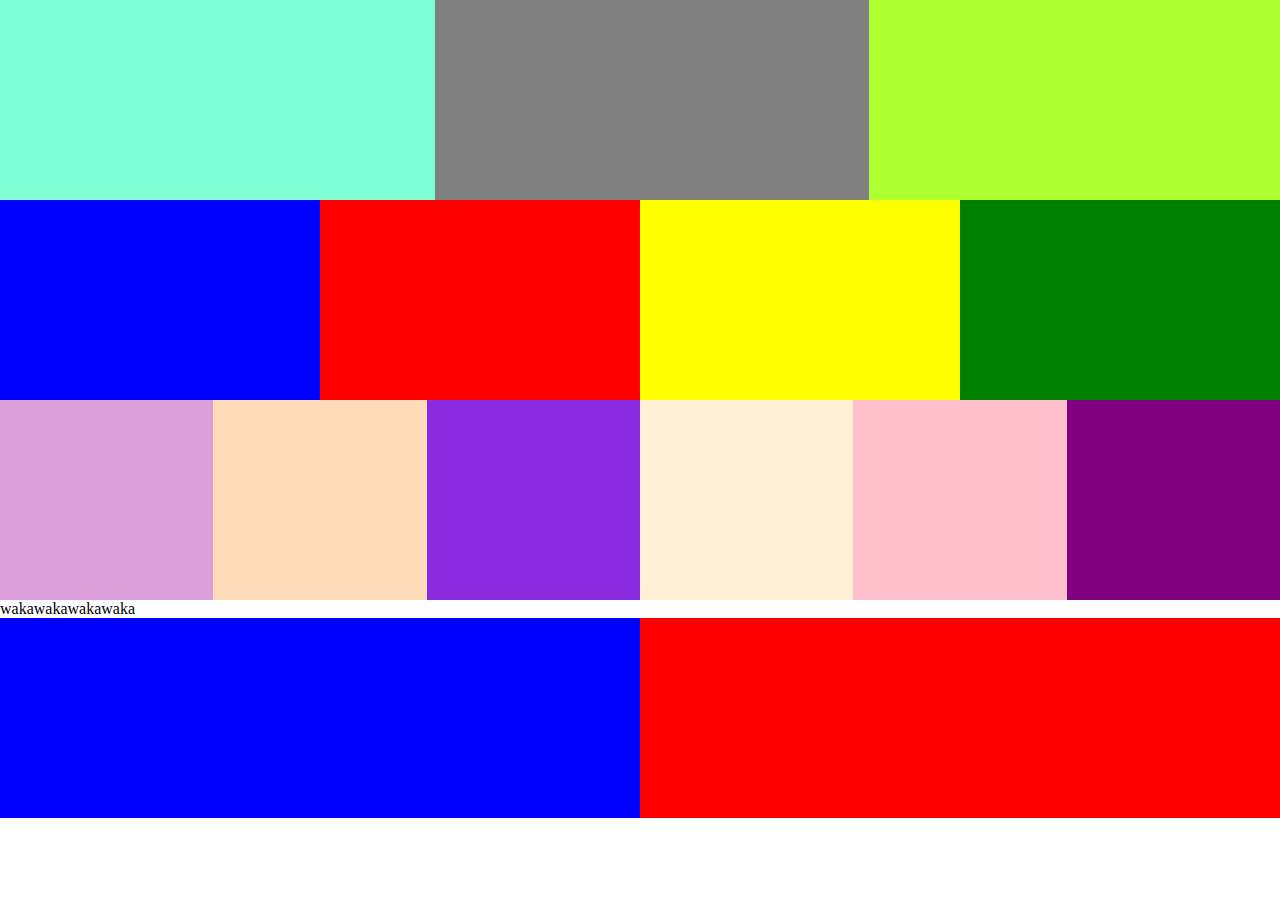
<file: colores.html>
<!DOCTYPE html>
<html lang="en">
  <head>
    <meta charset="UTF-8" />
    <meta name="viewport" content="width=device-width, initial-scale=1.0" />
    <title>Pagina de columnas</title>
    <style>
      .container,
      .container-fluid,
      .container-xxl,
      .container-xl,
      .container-lg,
      .container-md,
      .container-sm {
        --bs-gutter-x: 1.5rem;
        --bs-gutter-y: 0;
        width: 100%;
        padding-right: calc(var(--bs-gutter-x) * 0.5);
        padding-left: calc(var(--bs-gutter-x) * 0.5);
        margin-right: auto;
        margin-left: auto;
      }
      .row {
        --bs-gutter-x: 1.5rem;
        --bs-gutter-y: 0;
        display: flex;
        flex-wrap: wrap;
        margin-top: calc(-1 * var(--bs-gutter-y));
        margin-right: calc(-0.5 * var(--bs-gutter-x));
        margin-left: calc(-0.5 * var(--bs-gutter-x));
      }

      body {
        margin: 0 auto;
      }

      .col-auto {
        flex: 0 0 auto;
        width: auto;
        height: 200px;
      }
      .col-1 {
        flex: 0 0 auto;
        width: 8.33333333%;
      }
      .col-2 {
        flex: 0 0 auto;
        width: 16.66666667%;
      }
      .col-3 {
        flex: 0 0 auto;
        width: 25%;
      }

      .col-4 {
        flex: 0 0 auto;
        width: 33.33333333%;
      }

      .col-5 {
        flex: 0 0 auto;
        width: 41.66666667%;
      }

      .col-6 {
        flex: 0 0 auto;
        width: 50%;
      }

      .col-7 {
        flex: 0 0 auto;
        width: 58.33333333%;
      }

      .col-8 {
        flex: 0 0 auto;
        width: 66.66666667%;
      }

      .col-9 {
        flex: 0 0 auto;
        width: 75%;
      }

      .col-10 {
        flex: 0 0 auto;
        width: 83.33333333%;
      }

      .col-11 {
        flex: 0 0 auto;
        width: 91.66666667%;
      }

      .col-12 {
        flex: 0 0 auto;
        width: 100%;
      }
    </style>
  </head>
  <body>
    <!-- Crear un contenedor que tenga 3 columnas y cada columna con una altura de 200px y cada columna con un color diferente -->

    <div class="container">
      <div class="row">
        <div class="col-auto col-4" style="background-color: aquamarine"></div>
        <div class="col-auto col-4" style="background-color: gray"></div>
        <div class="col-auto col-4" style="background-color: greenyellow"></div>
      </div>
    </div>

    <!-- Crear un contenedor que tenga 4 columnas y cada columna con una altura de 200px y cada columna con un color diferente -->

    <div class="container row">
      <div class="col-auto col-3" style="background-color: blue"></div>
      <div class="col-auto col-3" style="background-color: red"></div>
      <div class="col-auto col-3" style="background-color: yellow"></div>
      <div class="col-auto col-3" style="background-color: green"></div>
    </div>

    <!-- Crear un contenedor que tenga 6 columnas y cada columna con una altura de 200px y cada columna con un color diferente -->

    <div class="container row">
      <div class="col-auto col-2" style="background-color: plum"></div>
      <div class="col-auto col-2" style="background-color: peachpuff"></div>
      <div class="col-auto col-2" style="background-color: blueviolet"></div>
      <div class="col-auto col-2" style="background-color: papayawhip"></div>
      <div class="col-auto col-2" style="background-color: pink"></div>
      <div class="col-auto col-2" style="background-color: purple"></div>
wakawakawakawaka
    </div>

    <!-- Crear un contenedor que tenga 2 columnas y cada columna con una altura de 200px y cada columna con un color diferente -->

    <div class="container row">
      <div class="col-auto col-6" style="background-color: blue"></div>
      <div class="col-auto col-6" style="background-color: red"></div>
    </div>
  </body>
</html>
</file>
